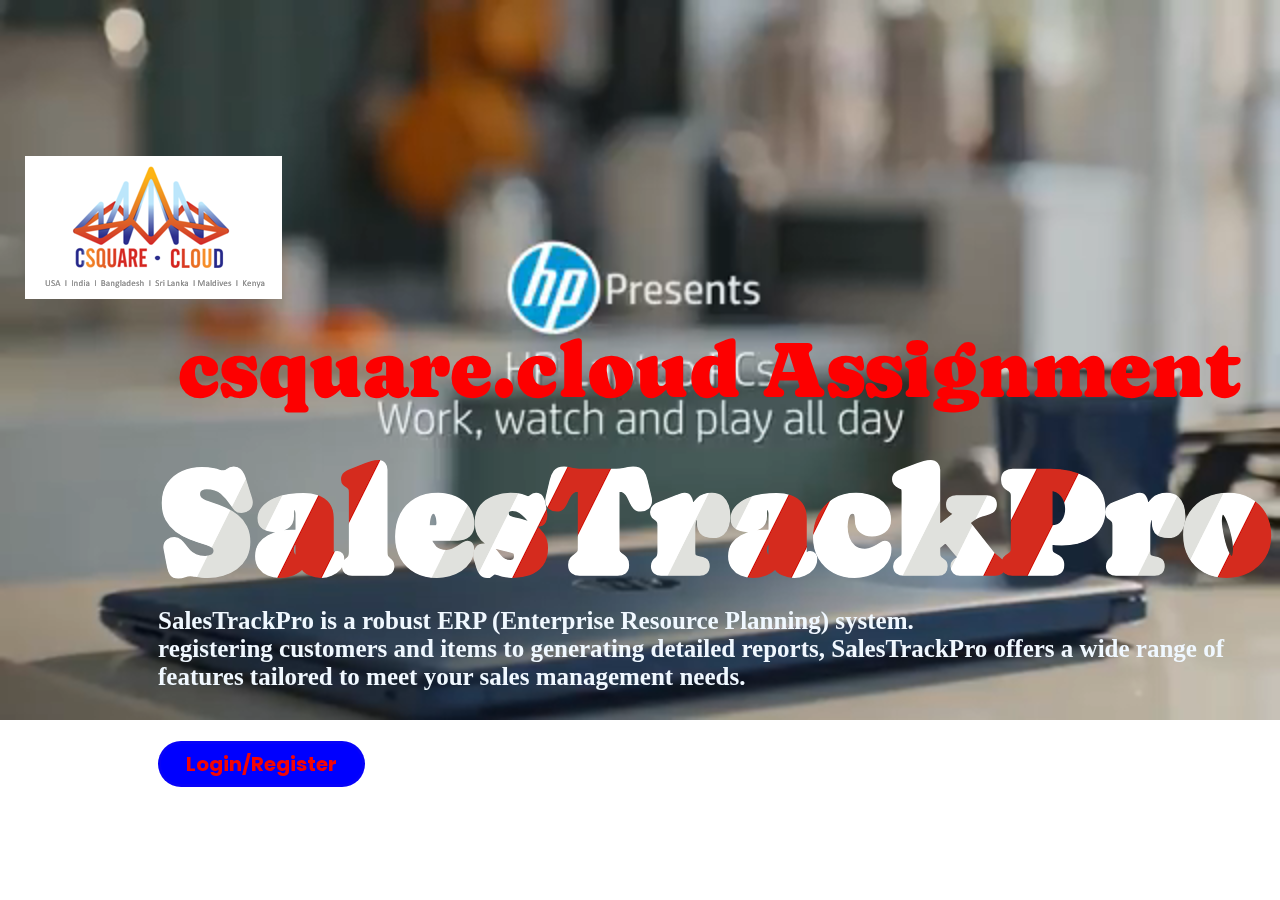
<file: firstpage.html>
<!DOCTYPE html>
 <html>
    <head>
        <meta name="viewport" content="width-device-width ,initial-scale=1.0">
        <title>First page </title>
        <link rel="stylesheet" href="First page/stylefpage.css">
        <style>
            img{
                padding: 20px 20px  20px 20px ;
                width: 12cm;
            }
            .myVideo {
                   position: fixed;
                   right: 0;
                   bottom: 0;
                   min-width: 100%;
                   min-height: 100%;
            }
    
        </style>
    </head>
    <body>
        <div class="hero">
            <video width="1080px" height="1080px" autoplay muted loop plays-inline class="myVideo">
                <source src="First page/laptop.mp4" type="video/mp4">
              </video>
            <nav>
                <img src="First page/image001.png" width="150px" class="logo"  >
                <ul>
                    <li style="list-style: none; display: inline-block; margin-left: 35cm; padding-top: 40px; font-size: 43px;"><a href="*"></a></li>
                </ul>
            </nav>
            <div class="content">
                <h2>csquare.cloud Assignment</h2>
                <h1>SalesTrackPro</h1>
                <p style="margin: auto; font-size: 25px;">SalesTrackPro is a robust ERP (Enterprise Resource Planning) system.<br>
                    registering customers and items to generating detailed reports, SalesTrackPro offers a wide range of features tailored to meet your sales management needs.</p><br><br>
                <a href="logreagi/login.html">Login/Register </a>
            </div>
    </body>
 </html>
</file>
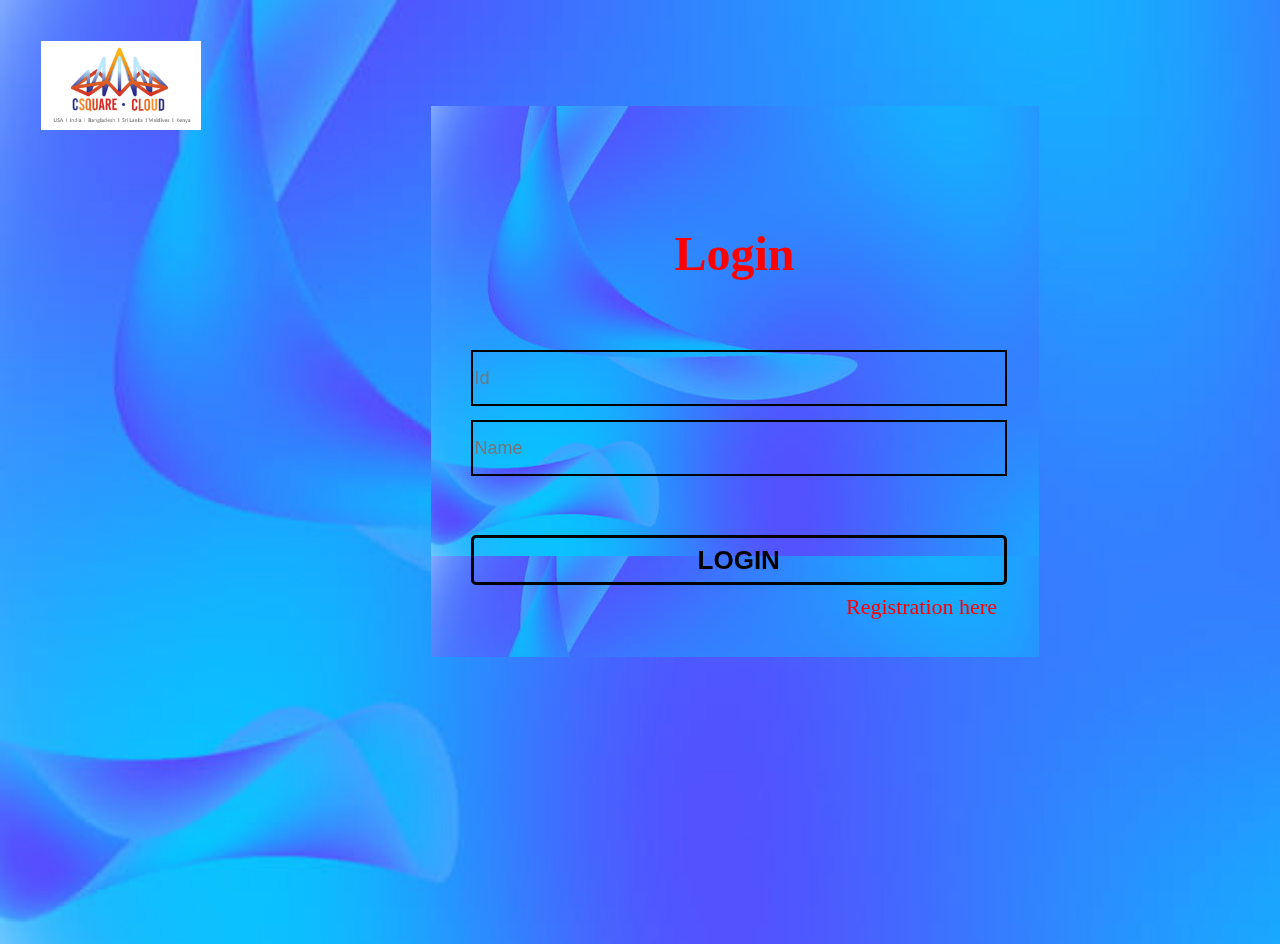
<file: logreagi/login.html>
<!DOCTYPE html>
<html lang="en">
    <head>
        <meta charset="UTF-8">
        <meta http-equiv="X-UA-Compatible" content="IE-edge">
        <meta name="viewport" content="width-device-width ,initial-scale=1.0">
        <title>Login page</title>

        <!--front awesome cdn link-->
        <link rel="stylesheet" href="https://cdnjs.cloudflare.com/ajax/libs/font-awesome/6.4.0/css/all.min.css">

        <!--coustom css-->
        <link rel="stylesheet" href="logina.css" type="text/css">

        <script>
            function login() {
                // Get the username and password values
                var username = document.getElementById("Id").value;
                var password = document.getElementById("Name").value;

                // Perform validation or any other login logic here

                // Redirect to the next page if login is successful
                window.location.href = "index.html";
            }
        </script>
    </head>

    <body>
        <div class="logoo" id="logoo">
            <img src="iamges/image001.png" alt="">
        </div>
        <div class="background" id="background">
            <img src="iamges/regipng.png" alt="">
        </div>

        <form action="logina.php" method="post">

        <div class="form">
            <div class="center">
                <h1>Login</h1>
            </div>
            <input type="text" id="Id" class="textfeild" placeholder="Id">
            <input type="text" id="Name" class="textfeild" placeholder="Name">
            
            <input type="button" value="LOGIN" class="btn" onclick="login()">
            <a href="registationa.html">Registration here</a>
        </div>
    </body>
</html>
</file>
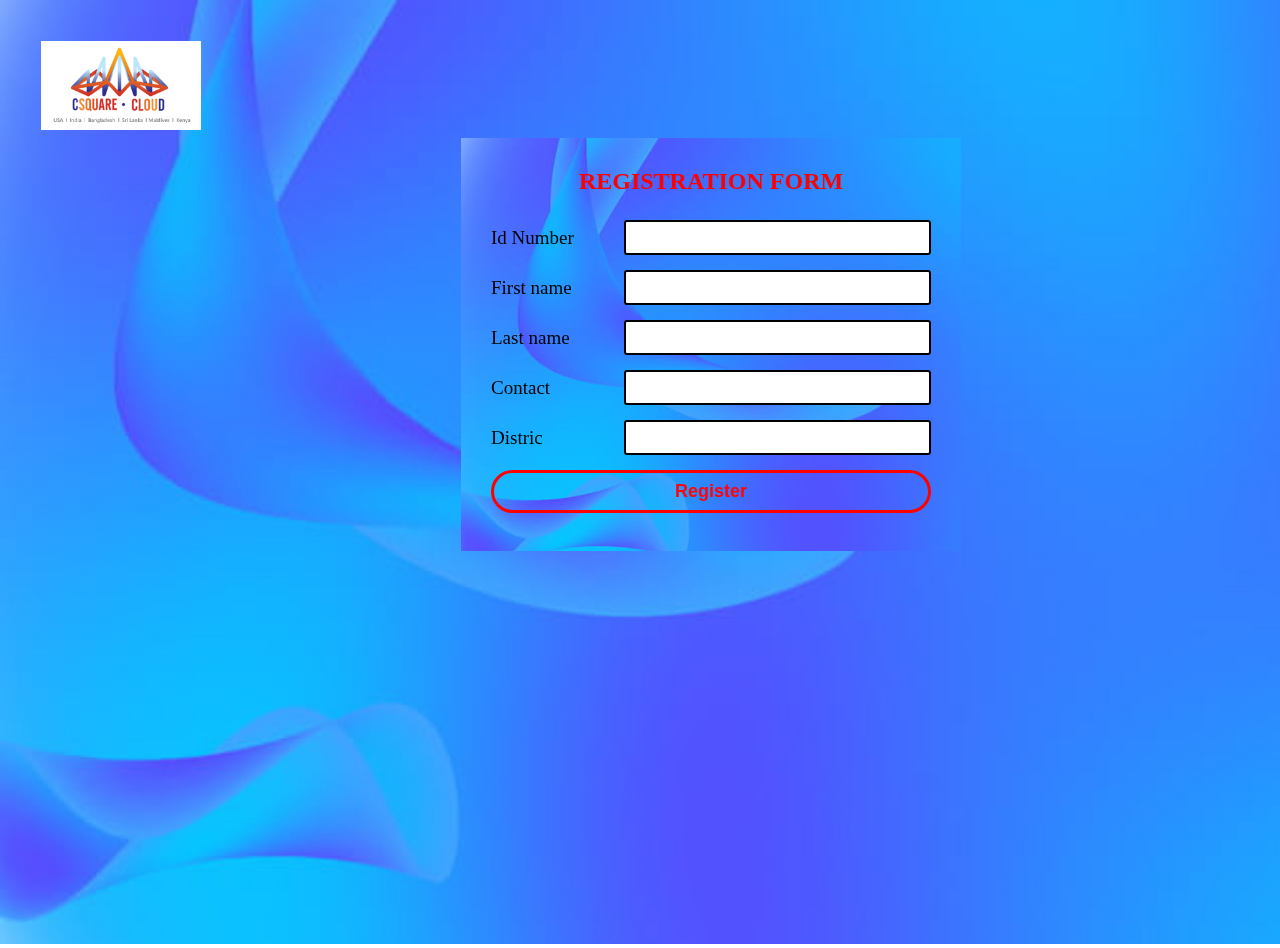
<file: logreagi/registationa.html>
<!DOCTYPE html>
<html lang="en">
    <head>
        <meta charset="UTF-8">
        <meta http-equiv="X-UA-Compatible" content="IE-edge">
        <meta name="viewport" content="width-device-width ,initial-scale=1.0">
        <title>Registation page</title>

        <!--front awesome cdn link-->
        <link rel="stylesheet" href="https://cdnjs.cloudflare.com/ajax/libs/font-awesome/6.4.0/css/all.min.css">

        <!--coustom css-->
        <link rel="stylesheet" href="registationa.css" type="text/css">
    </head>

    <body>
        <div class="logoo" id="logoo">
            <img src="iamges/image001.png" alt="">
        </div>
        <div class="background" id="background">
            <img src="iamges/regipng.png" alt="">
        </div>

        <div class="regiform" id="regiform">

            <form action="registationa.php" method="post">
            <h1>Registration Form</h1>

            <div class="form">
                <div class="input_field">
                     <label>Id Number </label>
                     <input type="text" class="input" name="Id">
                </div>
            </div>

            <div class="form">
                <div class="input_field">
                     <label>First name </label>
                     <input type="text" class="input" name="fname">
                </div>
            </div>

            <div class="form">
                <div class="input_field">
                     <label>Last name </label>
                     <input type="text" class="input" name="lname">
                </div>
            </div>

            <div class="form">
                <div class="input_field">
                     <label>Contact </label>
                     <input type="text" class="input" name="Contact">
                </div>
            </div>

            <div class="form">
                <div class="input_field">
                     <label>Distric </label>
                     <input type="text" class="input" name="Distric">
                </div>
            </div>
            

            <div class="input_field">
                <style>
                    .btn{
                        width: 100%;
                        padding: 8px 10px;
                        font-size: 18px;
                        font-weight: 700;
                        border: 3px solid red;
                        border-radius: 25px;
                        color: rgb(255, 6, 6);
                        background-color: transparent;
                        margin-bottom: 8px;
                    }
                </style>
                <input type="submit" value="Register" class="btn" name="registers">
            </div>
            </form>
        </div>
    </body>
</html>
</file>
<file: First page/stylefpage.css>
@import url('https://fonts.googleapis.com/css2?family=Poppins:wght@900&display=swap');
@import url('https://fonts.googleapis.com/css2?family=Belanosima:wght@700&family=Poppins:wght@100;900&display=swap');
@import url('https://fonts.googleapis.com/css2?family=Caprasimo&family=Poppins:wght@100;900&display=swap');
@import url('https://fonts.googleapis.com/css2?family=Caprasimo&family=Poppins:wght@100;900&family=Russo+One&display=swap');


*{
    margin: 0;
    padding: 0;
    box-sizing: border-box;
    font-family: 'poppins',sans-serif;
    
}
.hero{
    width: 100%;
    height: 100vh;
    background-color: linear-gradient(rgba(12,3,51,0,3),rgba(12,3,51,0,3));
    position: relative;
    padding: 0;
    display: flex;
    align-items: center;
    justify-content: center;
    
}

nav{
    width: 50%;
    position: absolute;
    top:0 ;
    left:0;
    padding: 5px;
    display: flex;
    align-items: center;
    justify-content: safe;

}
nav.logo{
    width: 100px;
    padding: 0px 0px 25cm 5cm;
}
.img{
    padding:  50px 50px 50px 50px;
    padding-left: 75px;
}
nav ul li {
    list-style: none;
    display: inline-block;
    margin-left: 950px;
    padding: 5px 0px 9cm ;
}

nav ul li a{
    font-size:17px ;
    color: rgb(243, 5, 5);
    text-decoration:none;
    font-family:  'poppins',sans-serif;
    text-decoration-color: rgb(247, 3, 3);
    font-weight: bold;
    padding: 10px 5px 10px 10px;

}
.div{
    line-gap-override: 20px;
}
.content{
    text-align: left;
    padding : 290px 100px 100px 250px;
    

}

.content h1{
    font-size: 150px;
    font-weight: bold;
    color: transparent;
    font-weight: 1000;
    font-style:unset;
    font-family: Caprasimo;
    -webkit-text-stroke: 1px ;
    background: url(trabn.png);
    -webkit-background-clip: text;
    background-position: 0 0;
    animation: back 20s linear infinite;
} 

@keyframes back{
    100%{
        background-position: 2000px 0;
    }
}

.content h2{
    font-size: 80px;
    color: rgb(253, 0, 0);
    font-weight: 200;
    font-family: Caprasimo;
    padding: 20px
}
.content p {
    font-size: 20px;
    font-family:'Times New Roman', Times, serif;
    text-decoration-color: rgb(252, 252, 252);
    text-decoration-style: unset;
    font-weight: bold;
    color: aliceblue;
}

.content a {
    font-size: 20px;
    text-size-adjust: 10px;
    display: inline-block;
    color: rgb(243, 4, 4);
    border: 3px solid rgba(7, 3, 248, 0.979);
    padding: 5px 25px;
    border-radius: 500px;
    background-color:blue;
    font-family: 'poppins',sans-serif;
    font-weight: bold;
    text-decoration: none;
    transition: 0.2ms;
}
.content a :hover{
    -webkit-text-stroke: 2px #ff0202;
    color: transparent;
}
.myVideo{
    position:absolute;
    right: 0;
    bottom: 0;
    z-index: -1;
    
    
}
@media(min-aspect-ratio:16/9){
    .back-video{
        width: 100%;
        height: auto;
    }
}
@media(max-aspect-ratio:16/9){
    .back-video{
        width: auto;
        height: 100%;
    }
}
</file>
<file: logreagi/logina.css>
@import url('https://fonts.googleapis.com/css2?family=Merriweather:wght@300&display=swap');
@import url('https://fonts.googleapis.com/css2?family=Caprasimo&family=Poppins:wght@100;900&display=swap');
@import url('https://fonts.googleapis.com/css2?family=Anton&display=swap');
@import url('https://fonts.googleapis.com/css2?family=Concert+One&display=swap');
@import url('https://fonts.googleapis.com/css2?family=Ultra&display=swap');


body{
    margin: 0;
    padding: 0;
}
.background img{
    background-position: unset;
    background-repeat: no-repeat;
    background-size: cover;
    width: 51cm;
    height: 944px;
       
}

.logoo img{
    position: absolute;
    margin: 41px;
    width: 160px;
}
.form{
    position: fixed;
    top: 171px;
    left: 189px;
    right: 0;
    max-width: 528px;
    width: 100%;
    background: url(iamges/regipng.png);
    margin: -65px auto;
    padding: 190px 40px 29px;
    text-align: center;
    line-height: 38px;

} 

.form .center h1{
    color: red;
    font-size: 3rem;
    margin-top: -123px;
    line-height: 162px;
    margin-bottom: 8px;
}
.textfeild{
    width: 100%;
    height: 50px;
    font-size: 18px;
    margin: 7px 0; 
    background-color:transparent;
    border: 2px solid black;
}

.form select{
    width: 101.6%;
    height: 30px;
    margin: 7px 0; 
    background-color:transparent;
    border: 2px solid black;
}
.btn{
    width: 101.6%;
    height: 50px;
    margin: 10px auto;
    font-weight: 700;
    font-size: 26px;
    background-color: transparent;
    border: 3px solid black;
    border-radius: 5px;
    margin-bottom: 3px;
    margin-top: 52px;

}
.btn:hover{
    background-color: red;
}
.form a{
    color: red;
    font-size: 22px;
    text-decoration: none;
    padding-left: 374px;
    margin-top: 15px;
}
</file>
<file: logreagi/registationa.css>
@import url('https://fonts.googleapis.com/css2?family=Merriweather:wght@300&display=swap');
@import url('https://fonts.googleapis.com/css2?family=Caprasimo&family=Poppins:wght@100;900&display=swap');
@import url('https://fonts.googleapis.com/css2?family=Anton&display=swap');
@import url('https://fonts.googleapis.com/css2?family=Concert+One&display=swap');
@import url('https://fonts.googleapis.com/css2?family=Ultra&display=swap');



.background img{
    background-position: unset;
    background-repeat: no-repeat;
    background-size: cover;
    width: 51cm;
    height: 944px;
    
}

.regiform{
    
    position: fixed;
    top: 118px;
    left: 142px;
    right: 0;
    max-width: 500px;
    width: 100%;
    background: url(iamges/regipng.png);
    margin: 20px auto;
    padding: 30px;
    
}


*{
    padding: 0;
    margin: 0;
    box-sizing: border-box;
}

.regiform h1{
    font-size: 24px;
    font-weight: 700;
    margin-bottom: 25px;
    color: red;
    text-transform: uppercase;
    text-align: center;
}

.regiform .form{
    width: 100%;
}

.regiform .form .input_field{
    margin-bottom: 15px;
    display: flex;
    align-items: center;
}
.regiform .form .input_field label{
    width: 180px;
    margin-right: 10px;
    font-size: 19px;
}
.regiform .form .input_field .input
{
    width: 100%;
    border: 2px  solid black;
    font-size: 15px;
    padding: -37px 1px;
    border-radius: 3px;
    transition: all 0.5s ease;
    padding: 7px;

}

.regiform .form .input_field .input:focus,
.regiform .form .input_field .textarea,
.regiform .form .input_field .custom_select select,
.regiform .form .input_field .custom_selectg select{
    border: 2px solid red;
}

.regiform .form .input_field .textarea{
    width: 100%;
    border: 2px solid black;
    font-size: 15px;
    padding: -37px 1px;
    border-radius: 3px;
    resize: none;
    height: 70px;
}

.regiform .form .input_field .custom_select,
.regiform .form .input_field .custom_selectg{
    position: relative;
    width: 100%;
    height: 40px;
    
}

.regiform .form .input_field .custom_select select,
.regiform .form .input_field .custom_selectg select{
    appearance: none;
    width: 100%;
    height: 100%;
    border: 2px solid black;
    font-weight: bold;

}
.regiform .form .input_field_terms p{
    font-size: 16px;
    color: crimson;
    margin-left: 37px;
    margin-top: -17px;
    margin-bottom: 22px;

}
.regiform .form .input_field_terms .check{
    width: 15px;
    height: 15px;
    position: relative;
    display: block;
    cursor: pointer;
}

.regiform .form .input_field_terms .check input[type="checkbox"]{
    top: 0;
    left: 0;
    opacity: 5;
    color: red;
    position: absolute;
}
.regiform .form .input_field_terms .check .checkmark{
    width: 56px;
    height: 50px;
    display: block;
    position: relative;
}
.regiform .form .input_field .btn{
    width: 100%;
    padding: 8px 10px;
    font-size: 18px;
    font-weight: 700;
    border: 3px solid red;
    border-radius: 25px;
    color: rgb(255, 6, 6);
    background-color: transparent;
    margin-bottom: 8px;
}
.logoo img{
    position: absolute;
    margin: 41px;
    width: 160px;


}

.loginn a{
    width: 100%;
    padding: 8px 10px;
    font-size: 18px;
    border: 3px solid red;
    border-radius: 18px;
    color: rgb(255, 6, 6);
    background-color: transparent;
    text-align: center;
    position: relative;
    padding-left: 182px;
    padding-right: 191px;
    font-weight: 900;
    text-decoration: none;
}
</file>
